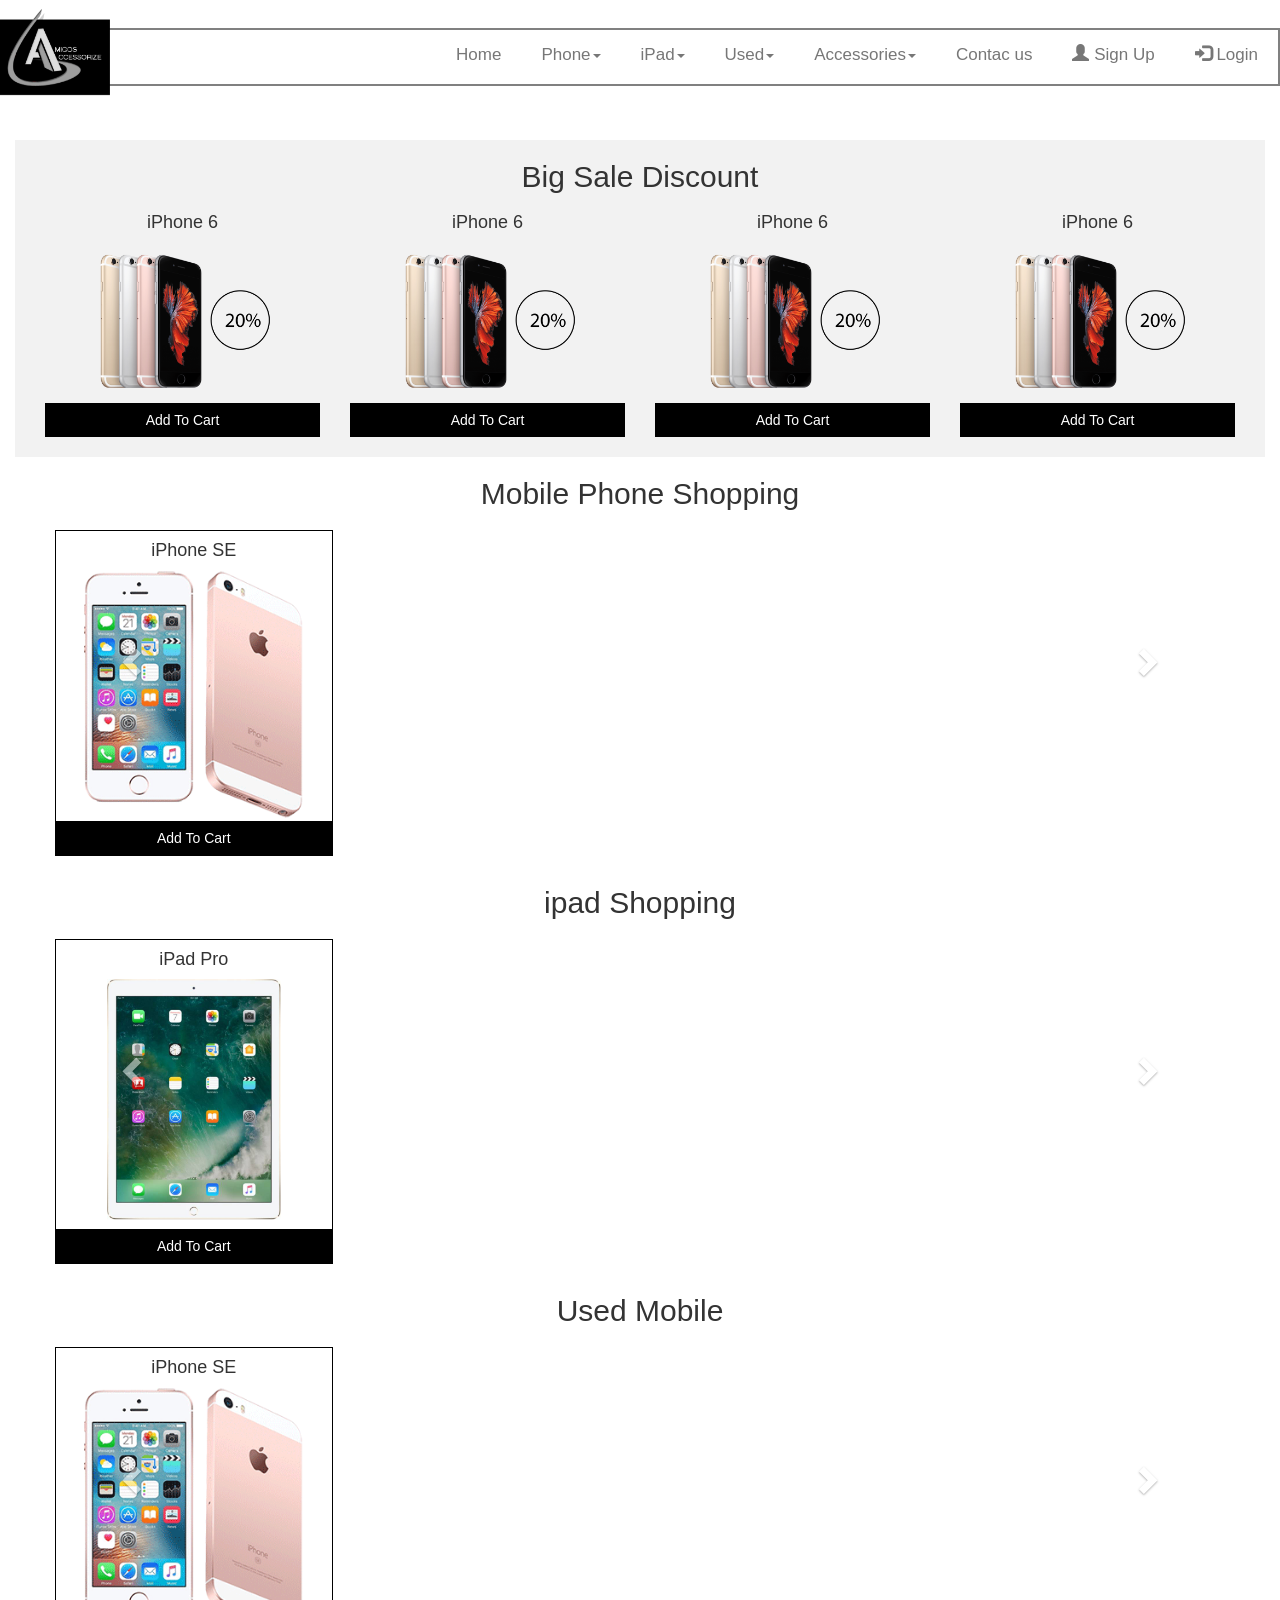
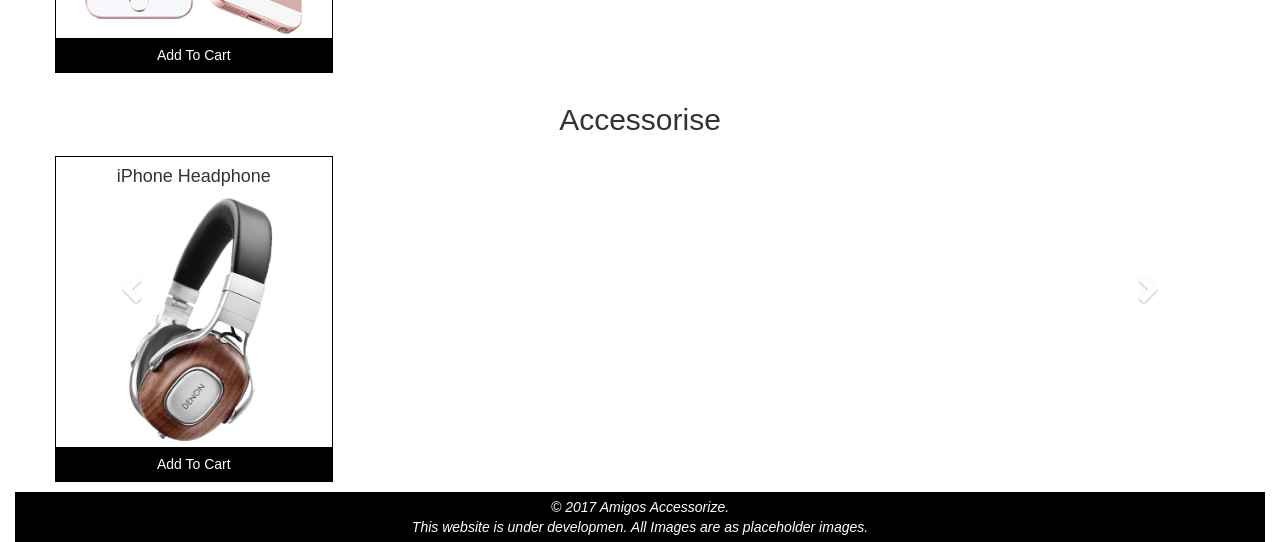
<file: index.html>
<!DOCTYPE html>
<html lang="en">
  <head>
      <meta charset="utf-8">
      <meta http-equiv="X-UA-Compatible" content="IE=edge">
      <meta name="viewport" content="width=device-width, initial-scale=1">
      <title>Amigos Accessorize</title>
      <link href="css/bootstrap.min.css" rel="stylesheet">
      <link href="css/main.css" rel="stylesheet">
      <link href="css/pop.css" rel="stylesheet">  
      <link rel="stylesheet" type="text/css" href="css/slicebox.css" />
      <link rel="stylesheet" type="text/css" href="css/custom.css" />
      <!-- ********** Jquery Files **********  -->
      <script type="text/javascript" src="js/jquery/modernizr.custom.46884.js"></script>
      <script type="text/javascript" src="js/jquery/jquery-3.1.1.min.js"></script>
      <!-- ********** Bootstrap Files **********  -->
      <script type="text/javascript" src="js/bootstrap/bootstrap.min.js"></script>
      <!-- ********** Custome Script Files **********  -->
      <script type="text/javascript" src="js/customscript/main.js"></script>
      <!-- ********** Plugins Files **********  -->
      <script type="text/javascript" src="js/plugins/jquery.slicebox.js"></script>
      <script type="text/javascript" src="js/plugins/navarrow.slicebox.js"></script>

      <!-- ********** Angular js Files **********  -->
      <script type="text/javascript" src="js/angular/angular.min.js"></script>
      <script type="text/javascript" src="js/angular/angular-route.min.js"></script>
      <script type="text/javascript" src="js/app.js"></script>

      
  </head>
  <body ng-app="amigosApp">
      <div ng-view></div>
  </body>
</html>
</file>
<file: css/main.css>
a{
	outline: 0;
}

a:focus,a:hover,a:visited{
	text-decoration: none;
	outline: 0;
}

.navbar-default .navbar-nav>li>a:focus, .navbar-default .navbar-nav>li>a:hover{
	outline: 0;
    outline-offset:0;
}

.order-summary-page{
	position: relative;
	top: 120px;
}

.main-menu{
	max-width: 900px;
}

.top-header>div
{
    float: right;
    
}

.logo{
	position: absolute;
	max-width: 110px;
	top:0px;
	left: 0px;	 
}

.main{
	background-color: #fff;	
	margin-top: 28px;
}

.navbar-default .navbar-collapse, .navbar-default .navbar-form{
	background-color: #fff;
	border:2px solid gray;
	min-height: 58px;
}

.navbar-default .navbar-collapse .glyphicon{
	line-height: 0;
}

.navbar-default{
	border-color: #fff;
	background-color: #fff;
}

.main{
	padding: 0px;
	background-color: #fff;
}

.main .navbar-menu{
	font-size: 17px;
}

.main .navbar-menu>li:hover{
	border-bottom:4px solid #5bc0de;
}

.navbar-nav>li>.dropdown-menu{
	padding: 0px;
}

.dropdown-menu>li{
	border-bottom: 1px solid gray;
}

.dropdown-menu>li>a:hover{
	border-right: 3px solid #5bc0de;
}

.dropdown-menu>li>a:focus, .dropdown-menu>li>a:hover{
	background-color: #fff;
}

.navbar-right{
	margin-right: 0px;
}

.main .navbar-menu>li>a
{
	padding: 15px 20px;

}

		.main .navbar-header .cart
		{
			margin-top: 10px;
			float: right;
			margin-right: 5px;
		}
		.main .navbar-header .sign-up
		{
			margin-top: 12px;
			float: right;
			margin-right: 5px;
		}
		.main .navbar-collapse .cart-2
		{
			margin-top: 10px;
			margin-left: 20px;
		}
		.navbar-default .navbar-nav>.active>a
		{	
			background-color: #fff;
		}

		.main .navbar-menu .dropdown .dropdown-list
		{
			left: 0px;
		}

		.top-banner{
			margin-top: 120px;
		}
		.main-container .top-banner .slider-img
		{
			width: 100%;
			max-height: 450px;
			margin-top: 50px; 
		}
		.main-container .product-grid
		{
		}
		.main-container .heading
		{
			text-align: center;
		}
		.main-container .product-grid .sale-img
		{
			max-width:200px;
			margin: 0 auto;
		    display: block;
		}
		.main-container .product-grid .sale-shop
		{
			padding-bottom: 20px;
			background-color: #f2f2f2;

		}
		.main-container .product-grid .sale-shop .bottom-btn
		{
			padding-right: 0px;
		    padding-left: 0px;
		}
		.main-container .product-grid .sale-shop .bottom-btn .add
		{
			border-radius: 0px;
			background-color: black;
			border-color: black;
			width: 100%;
		}

		.main-container .mobile-product .shop-box
		{
			padding:0 15px 0 15px; 

		}
		.main-container .mobile-product .shop
		{
			border: 1px solid #dddddd;
			padding-right: 0px;
		    padding-left: 0px;
		    margin-bottom: 50px;
		    transition: all 1.0s ease;

		}
		.main-container .mobile-product  .img-product
		{
			height: 290px;
			width: 100%;
		}
		.main-container .mobile-product .shop:hover
		{
			cursor: pointer;
			box-shadow: 5px;
			box-shadow: 0px 0px 15px 0px;

		}
		.main-container .mobile-product .shop-box .shop .product-img
		{
			display: block;
			margin: 0 auto;
			padding-bottom: 26px;
			max-width: 220px;
			max-height: 260px;
		}
		.main-container .mobile-product .shop-box .shop .price
		{
			height: 46px;
			background-color: #d5d5d5;
			padding-top: 13px;
		}
		.main-container .mobile-product .shop-box .shop .price .product-price
		{
			font-size: 18px;
		}
		.main-container .mobile-product .shop-box .shop .add-shop
		{
			padding-right: 0px;
		    padding-left: 0px;
		}
		.main-container .mobile-product .shop-box .shop .add-shop .add
		{
			border-radius: 0px;
			background-color: black;
			border-color: black;
			min-width: 100%;
		}
		.main-container .product-slide-row
		{
			margin-left: 30px;
			margin-right: 30px;
		}
		.carousel-control.left, .carousel-control.right {
		  background-image:none;
		}

		.img-responsive{
		  width:100%;
		  height:auto;
		}




@media (min-width: 320px) and (max-width: 767px){
	.navbar-default .navbar-collapse, .navbar-default .navbar-form{
		width: 100%;
	    margin: 0px;
	}

	/*.dropdown-menu>li>a{
		margin-left:15px; 
	}*/

	.dropdown-menu>li>a:hover{
		border-right: 0px;
		border-left: 3px solid #5bc0de;
	}

}

@media (max-width: 991px){
	.main-menu{
		max-width: 100%;
	}
}

@media (min-width: 768px) and (max-width: 991px) {
	.navbar-default{
		background-color: #fff;
	}

	.navbar-nav .open .dropdown-menu {
		position: static;
		float: none;
		width: auto;
		margin-top: 0;
		background-color: transparent;
		border: 0;
		-webkit-box-shadow: none;
		box-shadow: none;
	}
	.navbar-nav .open .dropdown-menu > li > a {
		line-height: 20px;
	}
	.navbar-nav .open .dropdown-menu > li > a,
	.navbar-nav .open .dropdown-menu .dropdown-header {
		padding: 5px 15px 5px 25px;
	}
	.dropdown-menu > li > a {
		display: block;
		padding: 3px 20px;
		clear: both;
		font-weight: normal;
		line-height: 1.42857143;
		color: #333;
		white-space: nowrap;
	}

	.dropdown-menu>li>a:hover{
		border-right: 0px;
		border-left: 4px solid #5bc0de;
	}

    .navbar-header {
        float: none;
    }
    .navbar-toggle {
        display: block;
    }
    .navbar-collapse {
        border-top: 1px solid transparent;
        box-shadow: inset 0 1px 0 rgba(255,255,255,0.1);
    }
    .navbar-collapse.collapse {
        display: none!important;
		border:1px solid gray;
		max-height: none;
		margin-top: 0px;	
    }
   
    .navbar-nav {
        float: none!important;
		margin: 0px;
    }
    .navbar-nav>li {
    	border: 1px solid  gray;	
        float: none;
        width: 100%;
    }
    .navbar-nav>li>a {
        padding-top: 10px;
        padding-bottom: 10px;       
    }
    .navbar-text {
        float: none;
        margin: 15px 0;
    }
    .navbar-collapse.collapse.in { 
        display: block!important;
    }
    .collapsing {
        overflow: hidden!important;
    }
}

		
@media (min-width: 992px ) {

  .carousel-inner .active.left {
    left: -25%;
  }
  .carousel-inner .next {
    left:  25%;
  }
  .carousel-inner .prev {
    left: -25%;
  }
}

@media (min-width: 768px) and (max-width: 991px ) {
  .carousel-inner .active.left {
    left: -33.3%;
  }
  .carousel-inner .next {
    left:  33.3%;
  }
  .carousel-inner .prev {
    left: -33.3%;
  }
  .active > div:first-child {
    display:block;
  }
  .active > div:first-child + div {
    display:block;
  }
  .active > div:last-child {
    display:none;
  }
}

@media (max-width: 767px) {
	
	.navbar-default{
		background-color: #fff;
	}
  .carousel-inner .active.left {
    left: -100%;
  }
  .carousel-inner .next {
    left:  100%;
  }
  .carousel-inner .prev {
    left: -100%;
  }
  .active > div {
    display:none;
  }
  .active > div:first-child {
    display:block;
  }
}

.main-container .carousel .carousel-inner .slide-box
{
	padding: 10px;
}

.main-container .carousel .carousel-inner .slide-box .slide-box-product
{
	border: 1px solid black;
	padding-right: 0px;
	padding-left: 0px;
}
.main-container .carousel .carousel-inner .slide-box .slide-box-product .slide-product-img
{
	height: 250px;
    width: 100%;
}
.main-container .carousel .carousel-inner .slide-box .slide-box-product .slide-product-img .slide-image
{
	max-width: 220px;
    max-height: 260px;
    display: block;
    margin:0 auto;
}
.main-container .carousel .carousel-inner .slide-box .slide-box-product .slide-bottom-btn
{

	padding: 0px;
}
.main-container .carousel .carousel-inner .slide-box .slide-box-product .slide-bottom-btn .add
{
	border-radius: 0px;
	background-color: black;
	border-color: black;
	width: 100%;
}
.main-container .footer-row
{
	margin-right: 0px;
	margin-left: 0px;
	background-color: black;
}
.main-container .footer
{
	
	padding: 5px 50px;
	color: white;
	font-style: italic;
	text-align: center;
}


.main-container .apple-product
{
	margin-top:85px;
}

.top-margin
{
	margin-top:150px;
}

/* Billing address  */
.billing .billing-heading
{
	background-color: #CFCFCF;
	padding-left: 28px;
    padding-bottom: 0px;
    border-bottom: 5px solid black;
}

.billing .billing-heading h2
{
	margin-bottom: 2px;
}

.billing .form-bill
{
    padding: 34px 40px 10px 40px;
    border: 2px solid #CFCFCF;
}


/*  product detail  */

.product-detail
{
	margin-top: 100px;
}

.item-container{	
	top:120px;	
	margin-left:auto !important;
	margin-right:auto !important;
}


.product-detail  ul > li{margin-right:25px;font-weight:lighter;cursor:pointer}
.product-detail  li.active{border-bottom:3px solid silver;}

.product-detail .item-photo{display:flex;justify-content:center;align-items:center;border-right:1px solid #f6f6f6;}
.product-detail .item-photo img { max-height: 400px;}
.product-detail .btn-success{width:100%;border-radius:0px;}
.product-detail .section{width:100%;margin-left:-15px;padding:2px;padding-left:15px;padding-right:15px;background:#f8f9f9}
.product-detail .title-price{margin-top:30px;margin-bottom:0px;color:black}
.product-detail .title-attr{margin-top:0px;margin-bottom:0px;color:black;}
.product-detail .btn-minus{cursor:pointer;font-size:7px;display:flex;align-items:center;padding:5px;padding-left:10px;padding-right:10px;border:1px solid gray;border-radius:2px;border-right:0px;}
.product-detail .btn-plus{cursor:pointer;font-size:7px;display:flex;align-items:center;padding:5px;padding-left:10px;padding-right:10px;border:1px solid gray;border-radius:2px;border-left:0px;}
.product-detail div.section > div {width:100%;display:inline-flex;}
.product-detail div.section > div > input {margin:0px;padding-left:5px;font-size:10px;padding-right:5px;max-width:18%;text-align:center;}
.product-detail .attr,.attr2{cursor:pointer;margin-right:5px;height:20px;font-size:10px;padding:2px;border:1px solid gray;border-radius:2px;}
.product-detai .lattr.active,.attr2.active{ border:1px solid orange;}


.product-detail .button-box
{
	margin-top: 10px;
	padding: 10px 0 10px 0;
	border: 2px solid black;
	margin-left: -15px;
}
.product-detail .button-box .btn-cart 
{
	background-color: black;
	border: none;
}
.product-detail .button-box .btn-buy 
{
	background-color: red;
	border: none;
}

.product-detail .features
{
	border: 1px solid gray;
	margin-top: 80px;
}
.product-detail .features h2
{
	border-bottom: 1px solid grey;
	padding-bottom: 10px;
}
.product-detail .specification
{
	border: 1px solid gray;
	margin-top: 40px;
}
.product-detail .specification h2
{
	border-bottom: 1px solid grey;
	padding-bottom: 10px;
}

.main-container .review{
	margin-top: 100px;
}

.main-container .reviews{
	border-top:1px dotted ;
	margin: 10px;
	padding: 10px;
}

.main-container .reviews> p{
	min-height: 30px;
	padding: 15px 10px;
}

.main-container .reviews .update{
	display:inline-block;
	vertical-align: top;
	padding: 5px 20px;
	min-width: 49%;
}

.main-container .reviews> img{
	height: 50px;
	width: 50px;
	border-radius: 25px;
	margin: 0 10px;	
}

.main-container .reviews .name{
	color: #337AB7;
	font-weight: bold;
}

.main-container .reviews .update> a{
	outline: 0;
}

.main-container .reviews .update> a span{
	border:1px solid gray;
	border-radius: 5px;
	display: inline-block;
	vertical-align: middle;
	font-size: 22px;
	margin: 0 5px;
	padding: 5px;
}

@media (min-width: 320px) and (max-width: 767px){
	.main-container .reviews .update{
		display: block;
		padding: 5px 10px;
	}
} 

/*	End Review		*/

/*	Delivery Page 	*/

.main-container .delivery-page{
	margin-top: 100px;
	padding: 15px;
}

.main-container .delivery-page .product-detail, .product-status{
	box-shadow: 0 0 2px;	
	margin: 15px 0;
}

.main-container .delivery-page .transit{
	color: green;
	font-weight: bold;
}

.main-container .delivery-page .horizontal{
	border:1px solid #b2cee7;
	margin: 20px 0px;
}

.main-container .delivery-page .delivery-status{
	/*border:1px solid;*/
	margin: 10px;
}

.main-container .delivery-page  .delivery-status .show-more{
	color:#337ab7;
	font-weight: bold;
}

.main-container .delivery-page  .delivery-status .status-detail{
	border-bottom:2px solid #b2cee7;
	margin: 20px 0px;
	position: relative;
	padding: 0px;

}

.main-container .delivery-page  .delivery-status .status{
	padding: 20px 0;
}

.main-container .delivery-page  .delivery-status .status .order-img{

	border-radius: 25px;
	border: 2px solid #fff;
	background-color: #337AB7;
	height: 50px;
	width: 50px;
}

.main-container .delivery-page  .delivery-status .order-img> img{
	height: 30px;
	width:30px;
	display: block;
	margin: 0 auto;
	margin-top: 10px;
}

.main-container .delivery-page  .delivery-status .status .caption{
	font-weight: bold;
	font-size: 13px;
	margin: 5px;
}

.main-container .delivery-page  .delivery-status .bar{
	/*border:2px solid red;*/
	width: 95%;
	border-radius: 0px;
	height: 8px;
	margin-bottom: 0px;
	position: absolute;
	top: 40px;
	z-index: -1;
	background-color: #e9dbdb;
}

.main-container .delivery-page  .delivery-status .progress-bar{
	margin-left: 3px;
	margin-bottom: 0px;
	width: 70%;
}

@media (min-width: 320px) and (max-width: 767px){
	.main-container .delivery-page  .delivery-status .status .order-img{
		height: 40px;
		width: 40px;
	}

	.main-container .delivery-page  .delivery-status .order-img> img{
		height: 25px;
		width:25px;
		margin-top: 5px;
	}
	.main-container .delivery-page  .delivery-status .bar{
		height: 5px;
		top: 35px;
		width: 77%;
	}

} 

/*	End Delivery page 	*/
>>>>>>> 79e94e368f2b9f9f6eda49a46513b78666a6b4b7
</file>
<file: css/pop.css>
.wrapper {
  margin-top: 140px;
  margin-bottom: 80px;
}

.form-signin {
  max-width: 380px;
  padding: 15px 35px 45px;
  margin: 0 auto;
  background-color: #fff;
  border: 1px solid rgba(0, 0, 0, 0.1);
}
.form-signin .form-signin-heading,
.form-signin .checkbox {
  margin-bottom: 30px;
}
.form-signin .checkbox {
  font-weight: normal;
}
.form-signin .form-control {
  position: relative;
  font-size: 16px;
  height: auto;
  padding: 10px;
  -webkit-box-sizing: border-box;
  -moz-box-sizing: border-box;
  box-sizing: border-box;
}
.form-signin .form-control:focus {
  z-index: 2;
}
.form-signin input[type="text"] {
  margin-bottom: -1px;
  border-bottom-left-radius: 0;
  border-bottom-right-radius: 0;
}
.form-signin input[type="password"] {
  margin-bottom: 20px;
  border-top-left-radius: 0;
  border-top-right-radius: 0;
}


.main-container .popup-color
{
  background-color: rgba(0,0,0,0.5);
}


.main-container .main{
  margin-top: 70px;
}

.main-container h1.title { 
  font-size: 50px;
  font-family: 'Passion One', cursive; 
  font-weight: 400; 
}

.main-container hr{
  width: 10%;
  color: #fff;
}

.main-container .form-group{
  margin-bottom: 15px;
}

.main-container label{
  margin-bottom: 15px;
}

.main-container input,
.main-container input::-webkit-input-placeholder {
    font-size: 11px;
    padding-top: 3px;
}

.main-container .main-login{
  background-color: #fff;
    /* shadows and rounded borders */
    -moz-border-radius: 2px;
    -webkit-border-radius: 2px;
    border-radius: 2px;
    -moz-box-shadow: 0px 2px 2px rgba(0, 0, 0, 0.3);
    -webkit-box-shadow: 0px 2px 2px rgba(0, 0, 0, 0.3);
    box-shadow: 0px 2px 2px rgba(0, 0, 0, 0.3);

}

.main-container .main-center{
  margin-top: 0px;
  margin: 0 auto;
  max-width: 400px;
    padding: 5px 40px;

}

.main-container .login-button{
  margin-top: 5px;
}

.login-register{
  font-size: 11px;
  text-align: center;
}
</file>
<file: css/slicebox.css>
.top-banner .wrapper {
	position: relative;
	width: 100%;
	padding: 0 50px;
	margin: 0 auto;
}

/* Slicebox Style */
.top-banner .sb-slider {
	margin: 10px auto;
	overflow: hidden;
	list-style-type: none;
	padding: 0;
}

.top-banner .sb-slider li {
	margin: 0;
	padding: 0;
	display: none;
}

.top-banner .sb-slider li > a {
	outline: none;
}

.top-banner .sb-slider li > a img {
	border: none;
}

.top-banner .sb-slider img {
	display: block;
	max-width: 992px;
	max-height: 420px;
	margin: 0 auto;

}
.top-banner .sb-perspective {
	position: relative;
}

.top-banner .sb-perspective > div {
	position: absolute;

	-webkit-transform-style: preserve-3d;
	-moz-transform-style: preserve-3d;
	-o-transform-style: preserve-3d;
	-ms-transform-style: preserve-3d;
	transform-style: preserve-3d;

	-webkit-backface-visibility : hidden;
	-moz-backface-visibility : hidden;
	-o-backface-visibility : hidden;
	-ms-backface-visibility : hidden;
	backface-visibility : hidden;
}

.top-banner .sb-side {
	margin: 0;
	display: block;
	position: absolute;

	-moz-backface-visibility : hidden;

	-webkit-transform-style: preserve-3d;
	-moz-transform-style: preserve-3d;
	-o-transform-style: preserve-3d;
	-ms-transform-style: preserve-3d;
	transform-style: preserve-3d;
}

/*@media  screen and (max-width: 768px){
	.top-banner .sb-slider img {
		max-width:none;
		height: none;
	}
}*/
</file>
<file: css/custom.css>
.top-banner .shadow {
	width: 100%;
	height: 168px;
	position: relative;
	margin-top: -110px;
	background: transparent url(../images/shadow.png) no-repeat bottom center;
	background-size: 100% 100%; /* stretches it */
	z-index: -1;
	display: none;
}

.top-banner .nav-arrows {
	display: none;
}

.top-banner .nav-arrows a {
	width: 42px;
	height: 42px;
	background: #898989 url(../images/nav.png) no-repeat top left;
	position: absolute;
	top: 50%;
	left: 2px;
	text-indent: -9000px;
	cursor: pointer;
	margin-top: -21px;
	opacity: 0.9;
	border-radius: 50%;
	box-shadow: 0 1px 1px rgba(255,255,255,0.8);
}

.top-banner .nav-arrows a:first-child{
	left: auto;
	right: 2px;
	background-position: top right;
}

.top-banner .nav-arrows a:hover {
	opacity: 1;
}

.top-banner .nav-dots {
	text-align: center;
	position: absolute;
	bottom: -5px;
	height: 30px;
	width: 100%;
	left: 0;
	display: none;
}

.top-banner .nav-dots span {
	display: inline-block;
	width: 16px;
	height: 16px;
	border-radius: 50%;
	margin: 3px;
	background: #cbbfae;
	cursor: pointer;
	box-shadow: 
		0 1px 1px rgba(255,255,255,0.6), 
		inset 0 1px 1px rgba(0,0,0,0.1);
}

.top-banner .nav-dots span.nav-dot-current {
	box-shadow: 
		0 1px 1px rgba(255,255,255,0.6), 
		inset 0 1px 1px rgba(0,0,0,0.1), 
		inset 0 0 0 3px #cbbfae,
		inset 0 0 0 8px #fff;
}

.top-banner .nav-options {
	width: 70px;
	height: 30px;
	position: absolute;
	right: 70px;
	bottom: 0px;
	display: none;
}

.top-banner .nav-options span {
	width: 30px;
	height: 30px;
	background: #cbbfae url(../images/options.png) no-repeat top left;
	text-indent: -9000px;
	cursor: pointer;
	opacity: 0.7;
	display: inline-block;
	border-radius: 50%;
}

.top-banner .nav-options span:first-child{
	background-position: -30px 0px;
	margin-right: 3px;
}

.top-banner .nav-options span:hover {
	opacity: 1;
}

@media screen and (min-width: 320px) and (max-width:768px) {
	.top-banner .shadow {
		margin-top: -90px;
		height: 110px
	}

}
</file>
